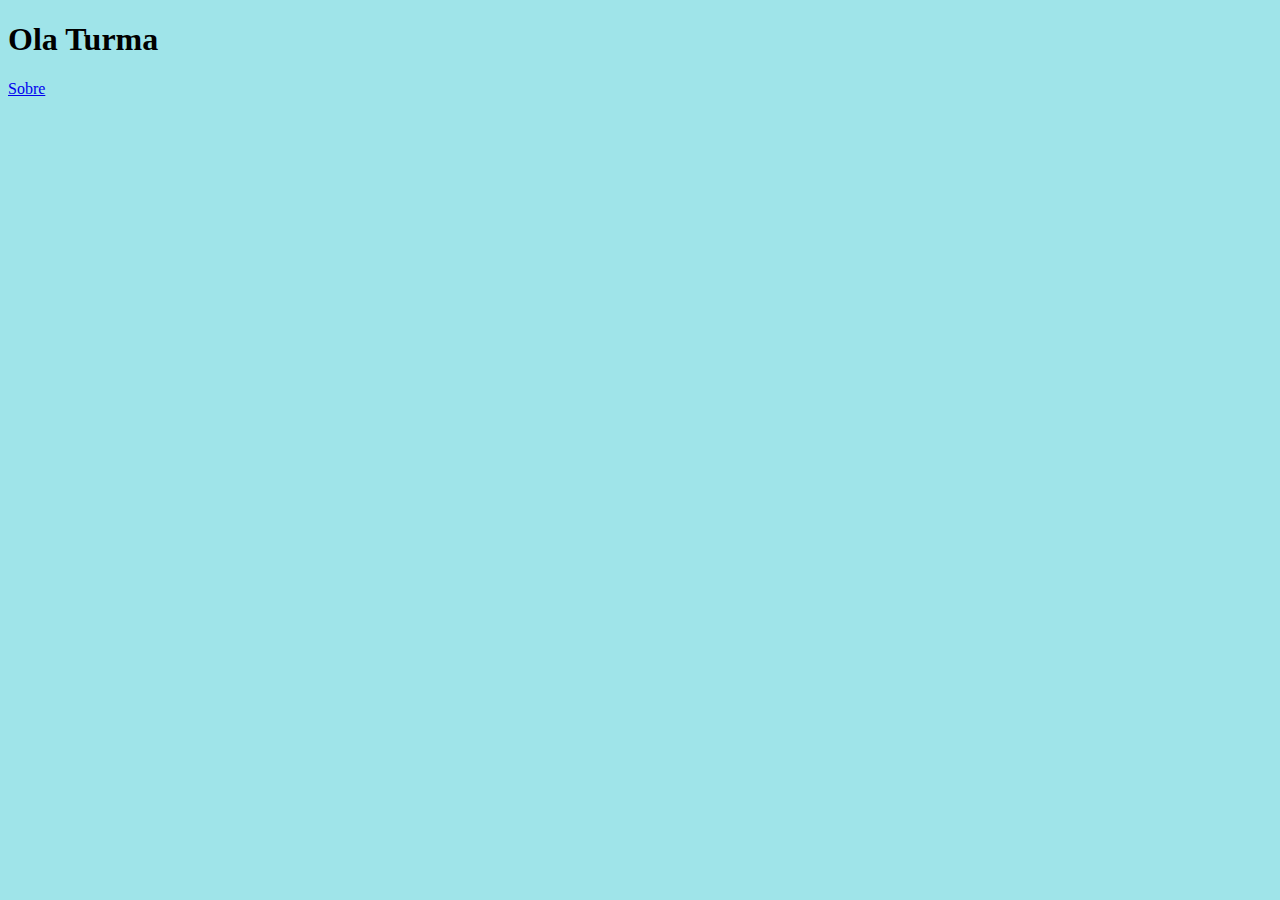
<file: Index.html>
<!DOCTYPE html>
<html lang="pt-br">
<head>
    <meta charset="UTF-8">
    <meta name="viewport" content="width=device-width, initial-scale=1.0">
    <link rel="stylesheet" href="Style.css">
    <title>Aula 15</title>
</head>
<body>
    <h1>Ola Turma</h1>
    <a href="sobre.html">Sobre</a>

</body>
</html>
</file>
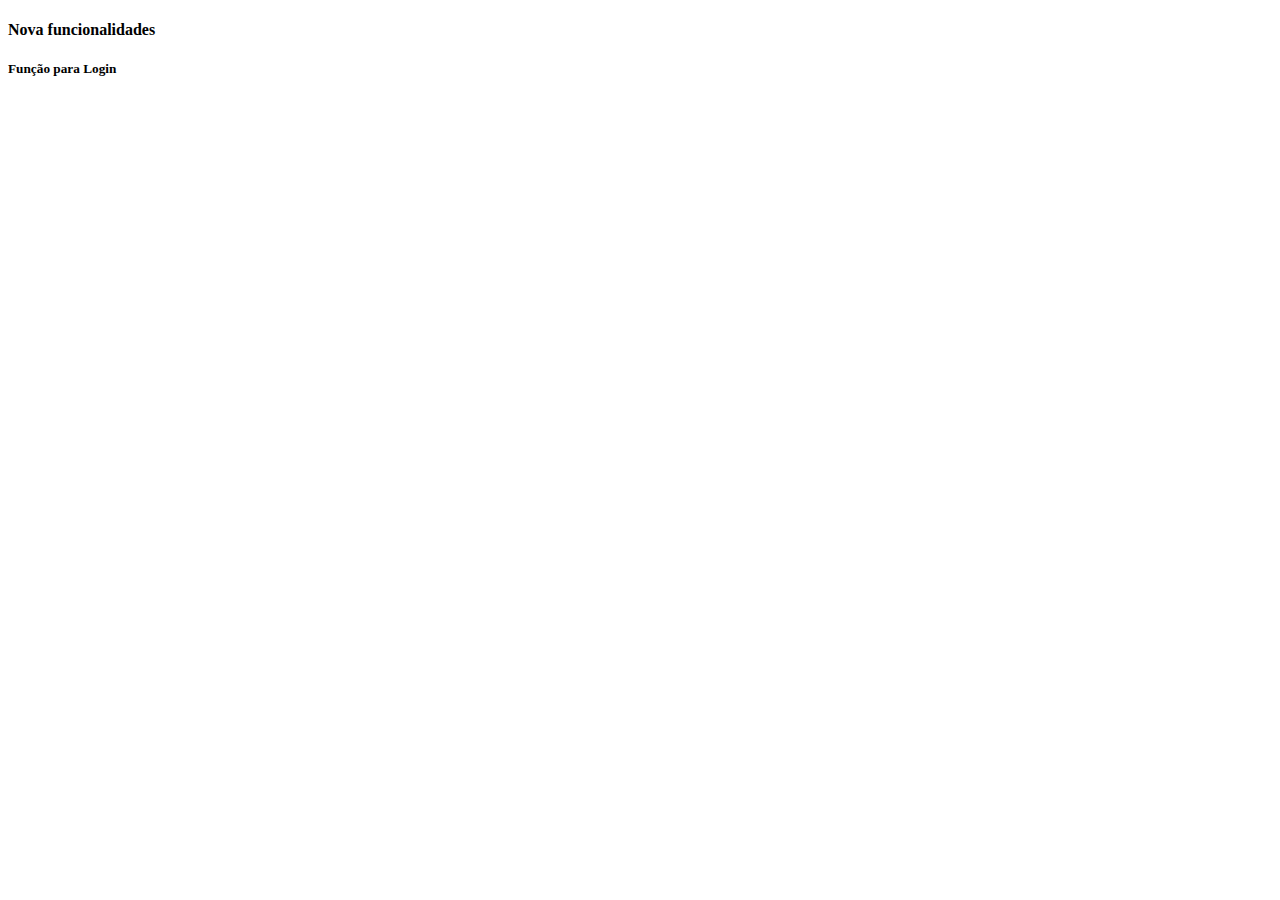
<file: sobre.html>
<!DOCTYPE html>

<html lang="pt-br">
<head>
    <meta charset="UTF-8">
    <meta name="viewport" content="width=device-width, initial-scale=1.0">
    <title>Sobre as aula </title>
</head>
<body>
    <h4>Nova funcionalidades</h4>
    <h5>Função para Login</h5>
</body>
</html>
</file>
<file: Style.css>
body {background-color: rgb(159, 228, 233);}
</file>
